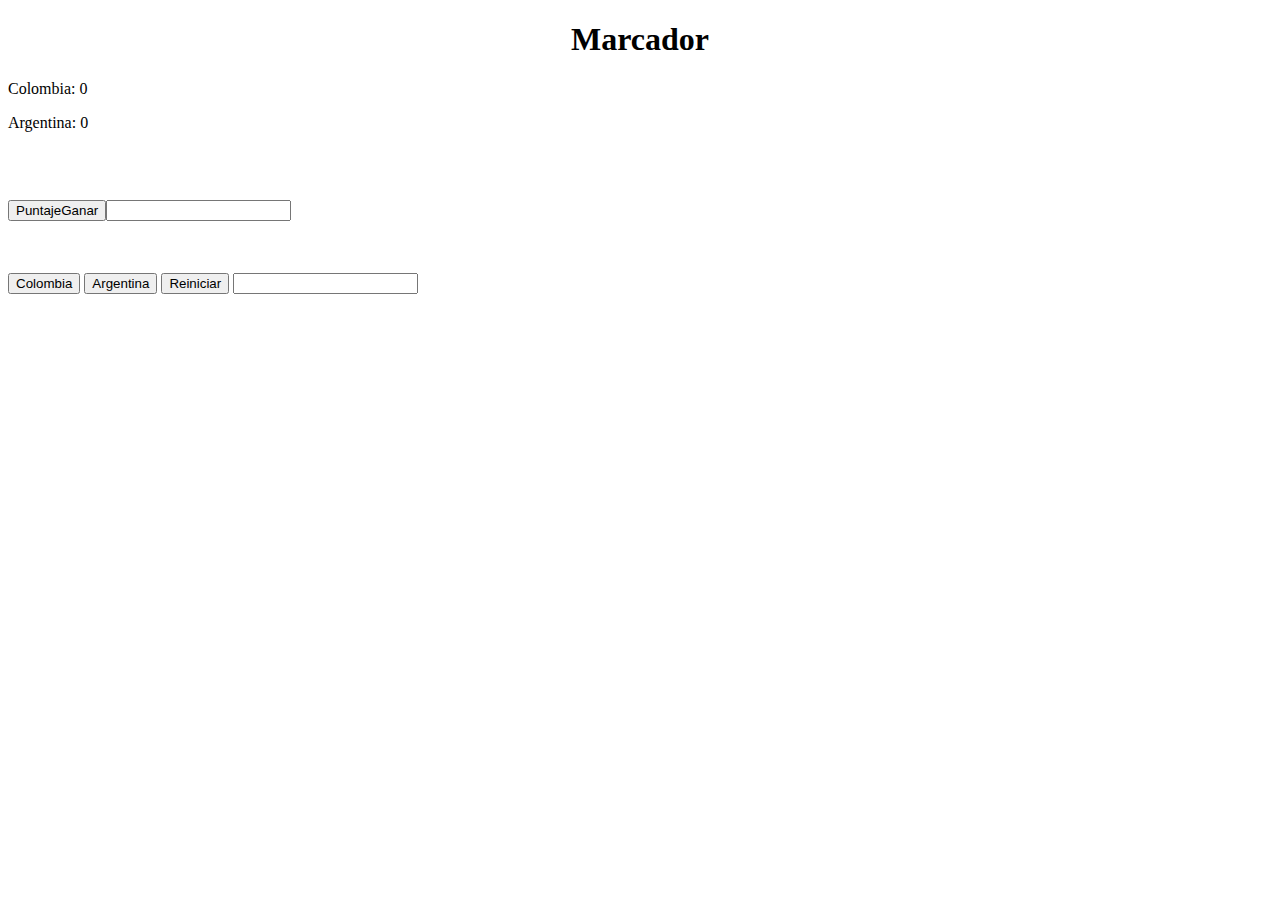
<file: Pages/contador.html>
<!DOCTYPE html>
<html lang="en">
  <head>
    <meta charset="UTF-8" />
    <meta name="viewport" content="width=device-width, initial-scale=1.0" />
    <link rel="stylesheet" href="../Styles/estilo3.css" />
    <title>Contador</title>
  </head>
  <body>

    <h1 class="marcadorH1">Marcador</h1>
    <p>Colombia: <span id="score1">0</span></p>
    <p>Argentina: <span id="score2">0</span></p>
    <br />
    <br />
    <p>
    <p> <input type ="button" value="PuntajeGanar" onclick="numero()"><span id="puntajeGanar"><input type="text"></span></p>
    </p>
    <br />
    <br />
    <button id="bColombia"> Colombia</button>
    <button id="bAngentina">Argentina</button>
    <button id="reset">Reiniciar</button>
    <input type="number">
    <script src="../Scripts/script2.js"></script>
  </body>
</html>
</file>
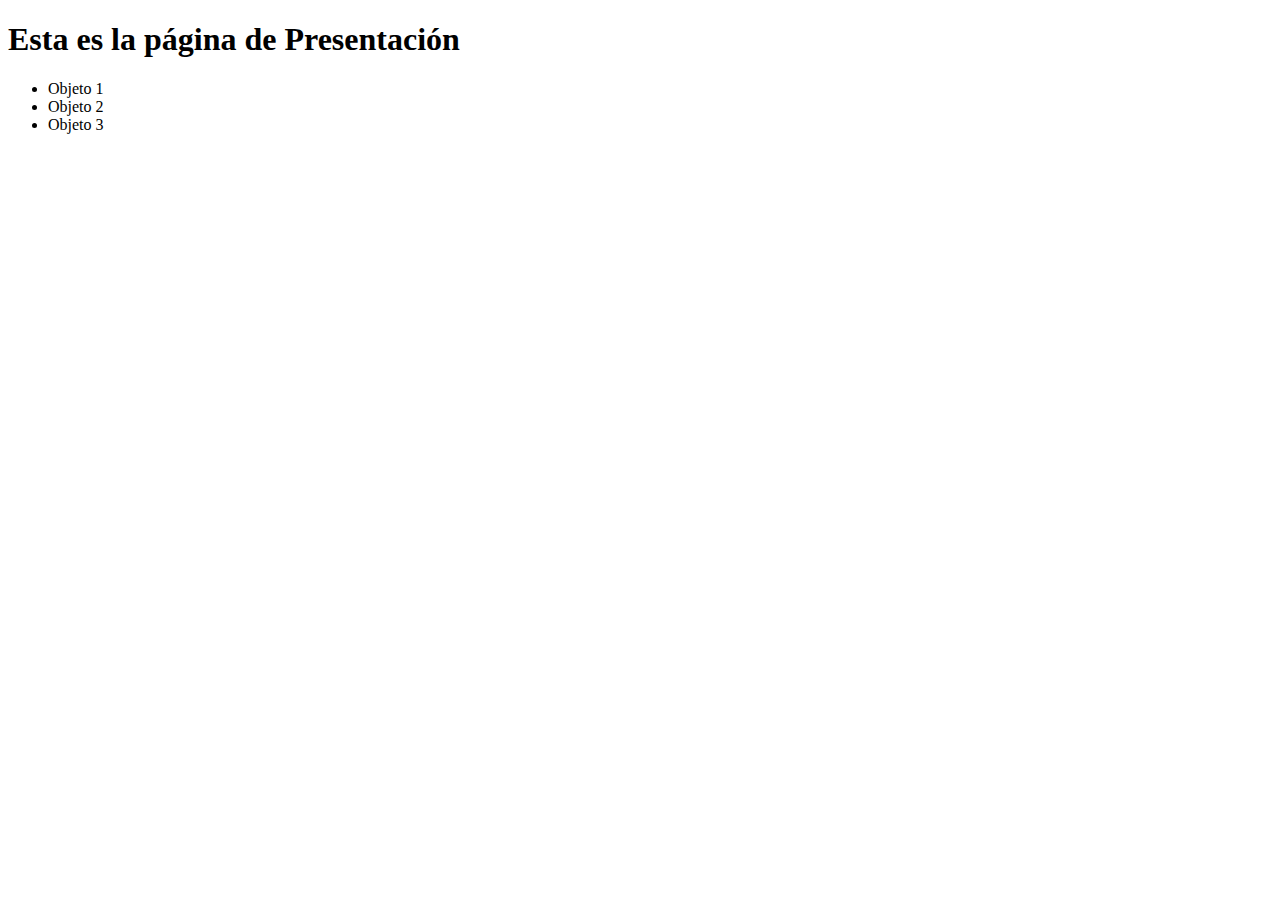
<file: Pages/presentacion.html>
<!DOCTYPE html>
<html lang="en">
  <head>
    <meta charset="UTF-8" />
    <meta name="viewport" content="width=device-width, initial-scale=1.0" />
    <link rel="stylesheet" href="../Styles/estilo2.css" />
    <script src="../Scripts/script1.js"></script>
    <title>Presentación</title>
  </head>
  <body onload="adicionEventos()">
    <h1>Esta es la página de Presentación</h1>
    <ul>
      <li>Objeto 1</li>
      <li>Objeto 2</li>
      <li>Objeto 3</li>
    </ul>
  </body>
</html>
</file>
<file: Styles/estilo3.css>
.marcadorH1 {
  text-align: center;
}

.ganador {
  color: blueviolet;
  animation: blink-animation 1s steps(5, start) infinite;
}

@keyframes blink-animation {
  to {
    visibility: hidden;
  }
}
</file>
<file: Styles/estilo2.css>
.movimiento {
  color:greenyellow;
  font-size: large;
}

.completado {
  text-decoration: line-through;
  color: blue;
}
</file>
